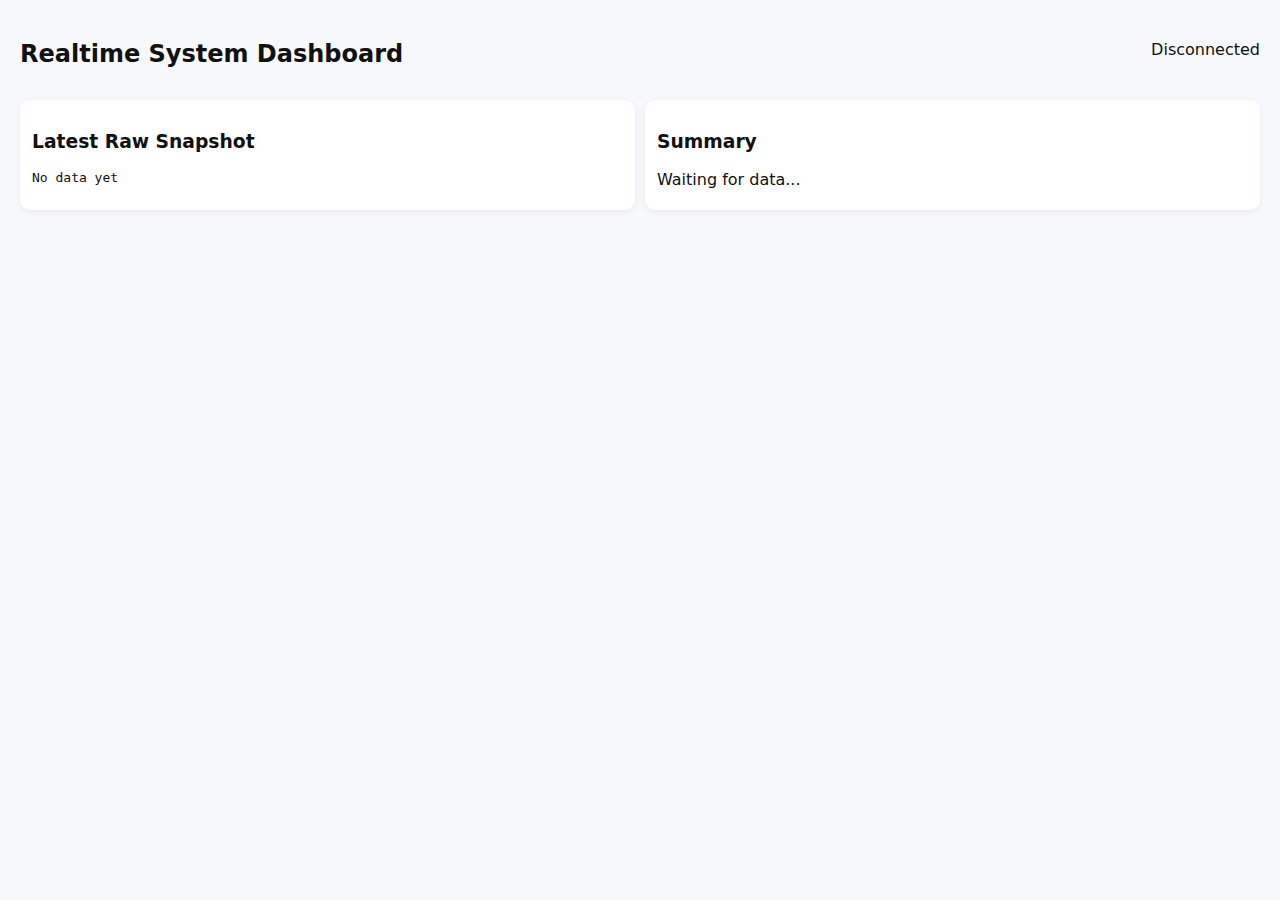
<file: Connection/Server/TESTING/templates/index.html>
<!-- templates/index.html -->
<!doctype html>
<html>
<head>
  <meta charset="utf-8" />
  <title>Realtime System Dashboard</title>
  <meta name="viewport" content="width=device-width,initial-scale=1" />
  <style>
    body { font-family: Inter, system-ui, -apple-system, "Segoe UI", Roboto, "Helvetica Neue", Arial; padding: 12px; background:#f6f8fb; color:#111; }
    .card { background:white; border-radius:10px; padding:12px; margin-bottom:10px; box-shadow:0 2px 6px rgba(10,10,10,0.06); }
    pre { white-space: pre-wrap; word-wrap: break-word; font-size:13px; }
    #status { margin-bottom:8px; }
    .grid { display:grid; grid-template-columns: repeat(auto-fit, minmax(320px, 1fr)); gap:10px; }
    header { display:flex; justify-content:space-between; align-items:center; margin-bottom:12px; }
  </style>
</head>
<body>
  <header>
    <h2>Realtime System Dashboard</h2>
    <div id="status">Connecting...</div>
  </header>

  <div class="grid">
    <div class="card">
      <h3>Latest Raw Snapshot</h3>
      <pre id="raw">No data yet</pre>
    </div>

    <div class="card">
      <h3>Summary</h3>
      <div id="summary">Waiting for data...</div>
    </div>
  </div>

  <script>
    const statusEl = document.getElementById('status');
    const rawEl = document.getElementById('raw');
    const summaryEl = document.getElementById('summary');

    // adjust host if using different host/port
    const protocol = (location.protocol === "https:") ? "wss" : "ws";
    const wsUrl = `${protocol}://${location.host}/ws?role=dashboard`;
    const ws = new WebSocket(wsUrl);

    ws.onopen = () => {
      statusEl.textContent = "Connected to server";
      console.log("WS open");
    };

    ws.onclose = () => {
      statusEl.textContent = "Disconnected";
      console.log("WS close");
    };

    ws.onerror = (e) => {
      statusEl.textContent = "WebSocket error";
      console.error(e);
    };

    ws.onmessage = (evt) => {
      try {
        const data = JSON.parse(evt.data);
        rawEl.textContent = JSON.stringify(data, null, 2);

        // build a compact human summary (safe: guard existence)
        const lines = [];
        if (data['Timestamp']) lines.push(`Time: ${data['Timestamp']}`);
        if (data['CPU Usage (%)'] !== undefined) lines.push(`CPU: ${data['CPU Usage (%)']}%`);
        if (data['Virtual Memory'] && data['Virtual Memory'].percent !== undefined) {
          lines.push(`RAM: ${data['Virtual Memory'].percent}% (${Math.round((data['Virtual Memory'].used || 0)/1024/1024)} MB used)`);
        }
        if (data['Network IO Counters'] && data['Network IO Counters'].bytes_sent !== undefined) {
          lines.push(`Net: sent ${data['Network IO Counters'].bytes_sent} rx ${data['Network IO Counters'].bytes_recv}`);
        }
        if (data['Battery']) lines.push(`Battery: ${data['Battery']}`);

        summaryEl.innerHTML = lines.join('<br/>');
      } catch (err) {
        rawEl.textContent = evt.data;
      }
    };
  </script>
</body>
</html>
</file>
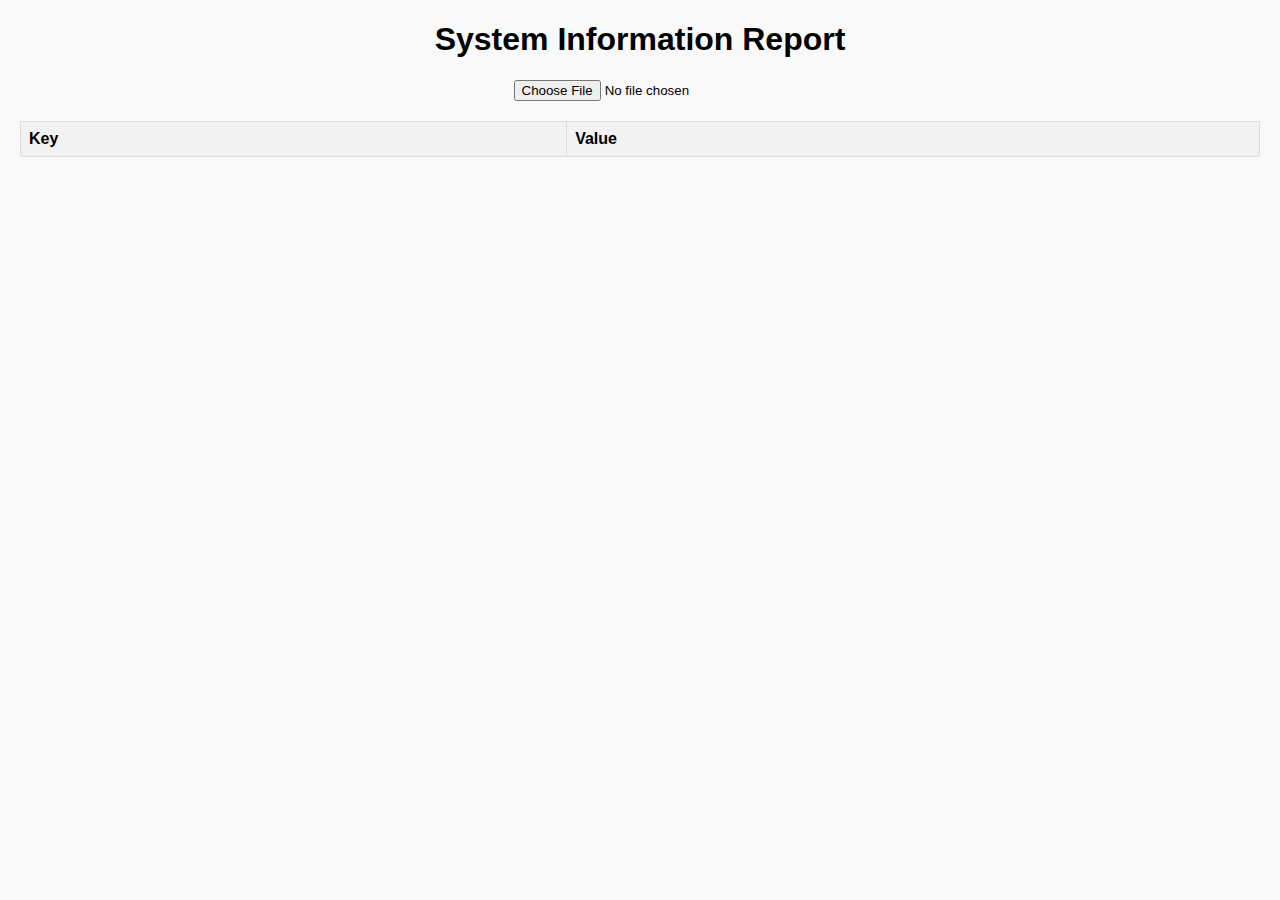
<file: Process Monitor/display_system_info.html>
<!DOCTYPE html>
<html lang="en">
<head>
  <meta charset="UTF-8">
  <title>System Info Viewer</title>
  <style>
    body {
      font-family: Arial, sans-serif;
      margin: 20px;
      background: #f9f9f9;
    }
    h1 {
      text-align: center;
    }
    table {
      width: 100%;
      border-collapse: collapse;
      margin-top: 20px;
      background: #fff;
    }
    th, td {
      border: 1px solid #ddd;
      padding: 8px;
      text-align: left;
      vertical-align: top;
    }
    th {
      background-color: #f2f2f2;
    }
    tr:nth-child(even) {
      background-color: #f9f9f9;
    }
    .file-input {
      margin: 20px auto;
      text-align: center;
    }
  </style>
</head>
<body>
  <h1>System Information Report</h1>

  <div class="file-input">
    <input type="file" id="csvFile" accept=".csv" />
  </div>

  <table id="dataTable">
    <thead>
      <tr>
        <th>Key</th>
        <th>Value</th>
      </tr>
    </thead>
    <tbody></tbody>
  </table>

  <script>
    document.getElementById("csvFile").addEventListener("change", function (e) {
      const file = e.target.files[0];
      if (!file) return;

      const reader = new FileReader();
      reader.onload = function (event) {
        const text = event.target.result;
        displayCSV(text);
      };
      reader.readAsText(file);
    });

    function displayCSV(data) {
      const rows = data.split("\n").filter(row => row.trim() !== "");
      const tableBody = document.querySelector("#dataTable tbody");
      tableBody.innerHTML = "";

      rows.forEach(row => {
        const cols = row.split(",");
        const tr = document.createElement("tr");

        const tdKey = document.createElement("td");
        tdKey.textContent = cols[0].replace(/^"|"$/g, ""); // remove quotes if any
        tr.appendChild(tdKey);

        const tdValue = document.createElement("td");
        tdValue.textContent = cols.slice(1).join(",").replace(/^"|"$/g, "");
        tr.appendChild(tdValue);

        tableBody.appendChild(tr);
      });
    }
  </script>
</body>
</html>
</file>
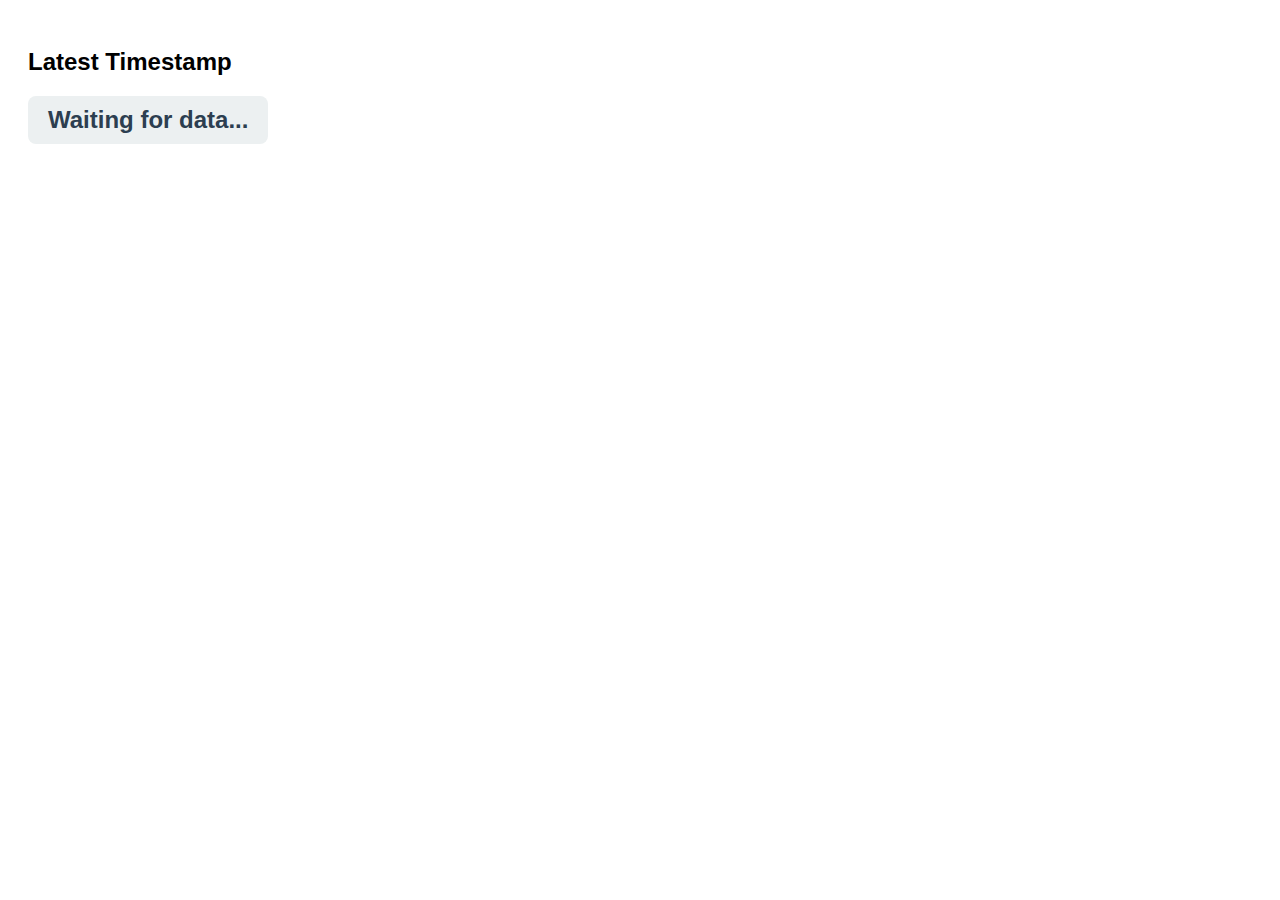
<file: Connection/Server/dashboard.html>
<!DOCTYPE html>
<html lang="en">
<head>
  <meta charset="UTF-8">
  <title>Real-Time Timestamp</title>
  <style>
    body { font-family: Arial, sans-serif; padding: 20px; }
    #timestamp {
      font-size: 24px;
      font-weight: bold;
      color: #2c3e50;
      background: #ecf0f1;
      padding: 10px 20px;
      border-radius: 8px;
      display: inline-block;
    }
  </style>
</head>
<body>
  <h2>Latest Timestamp</h2>
  <div id="timestamp">Waiting for data...</div>

  <script>
    const ws = new WebSocket("ws://localhost:8000/ws");
    const timestampDiv = document.getElementById("timestamp");

    ws.onmessage = function(event) {
      try {
        const data = JSON.parse(event.data);
        timestampDiv.textContent = data.Timestamp;
      } catch (e) {
        console.error("Invalid JSON:", event.data);
      }
    };
  </script>
</body>
</html>
</file>
